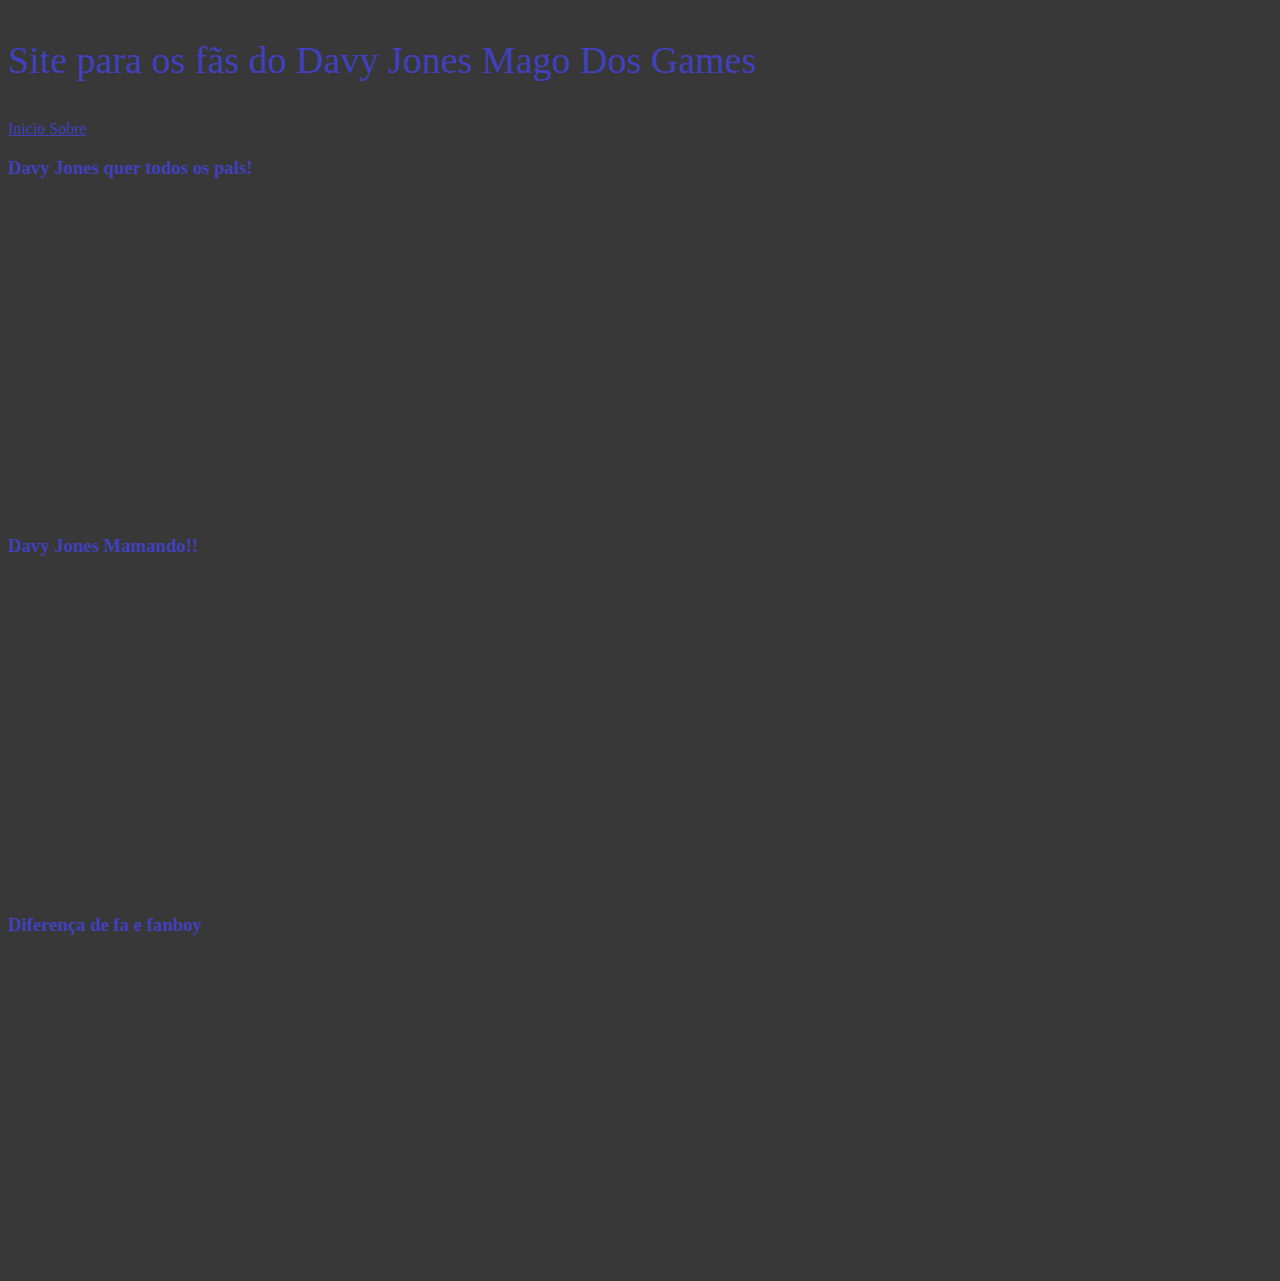
<file: index.html>
<!DOCTYPE html>
<html lang="en">
<head>
    <meta charset="UTF-8">
    <meta name="viewport" content="width=device-width, initial-scale=1.0">
    <title>Document</title>
    <link rel="stylesheet" href="style.css">
</head>
<body>
    
    <p  class="p1">
        Site para os fãs do Davy Jones Mago Dos Games
        </p>

    <header class="Titulo-daora">
        <nav>
            <a href="#">Inicio    </a>
            <a href="#">Sobre    </a>
        </nav>
    </header>

    <h3>Davy Jones quer todos os pals!</h3>

    <iframe width="560" height="315" src="https://www.youtube.com/embed/OI5N7JO8GnE?si=F4LLwGcv_N36yQdW" title="YouTube video player" frameborder="0" allow="accelerometer; autoplay; clipboard-write; encrypted-media; gyroscope; picture-in-picture; web-share" referrerpolicy="strict-origin-when-cross-origin" allowfullscreen></iframe>

    <h3>Davy Jones Mamando!!</h3>

    <iframe width="560" height="315" src="https://www.youtube.com/embed/26IAeL3aJCU?si=MeSfEl7JDPSCTO3P" title="YouTube video player" frameborder="0" allow="accelerometer; autoplay; clipboard-write; encrypted-media; gyroscope; picture-in-picture; web-share" referrerpolicy="strict-origin-when-cross-origin" allowfullscreen></iframe>

    <h3>Diferença de fa e fanboy</h3>

    <iframe width="560" height="315" src="https://www.youtube.com/embed/vMJ6rUG2rGc?si=Xdi7HUlv0POaMbIv" title="YouTube video player" frameborder="0" allow="accelerometer; autoplay; clipboard-write; encrypted-media; gyroscope; picture-in-picture; web-share" referrerpolicy="strict-origin-when-cross-origin" allowfullscreen></iframe>

</body>
</html>
</file>
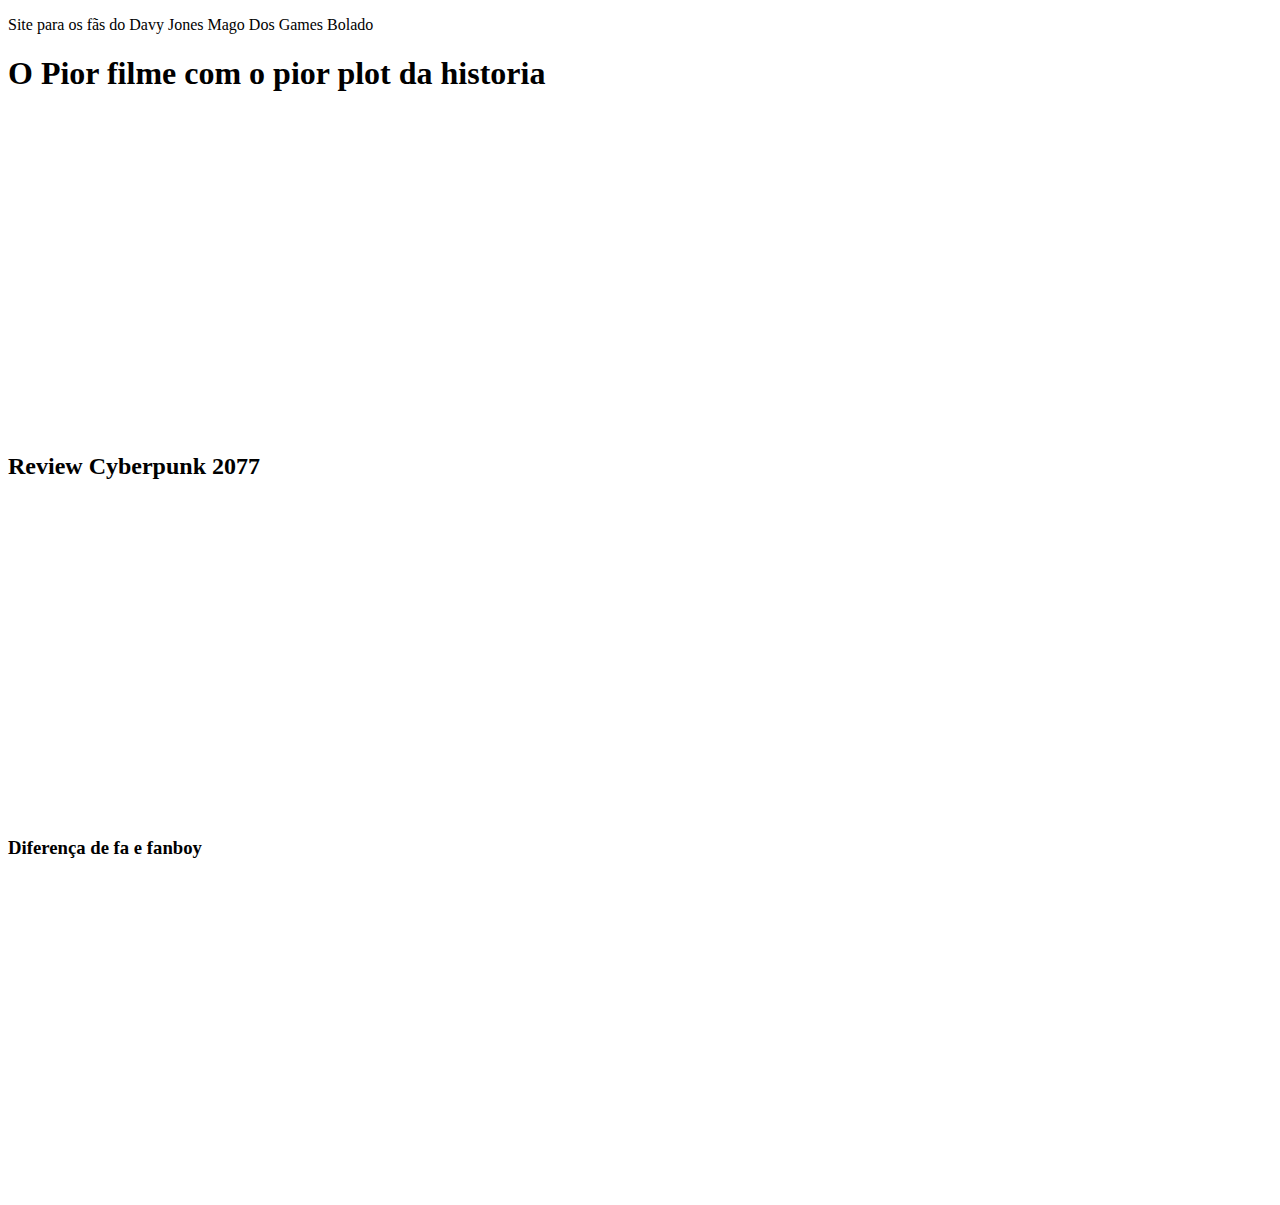
<file: P1-1E-main/index.html>
<!DOCTYPE html>
<html lang="en">
<head>
    <meta charset="UTF-8">
    <meta name="viewport" content="width=device-width, initial-scale=1.0">
    <title>Document</title>
</head>
<body>
    <p>
    Site para os fãs do Davy Jones Mago Dos Games Bolado
    </p>

    <h1>O Pior filme com o pior plot da historia</h1>

    <iframe width="560" height="315" src="https://www.youtube.com/embed/NNrHVhvmZ-Q?si=f-FggVOqY5lhBNuY" title="YouTube video player" frameborder="0" allow="accelerometer; autoplay; clipboard-write; encrypted-media; gyroscope; picture-in-picture; web-share" referrerpolicy="strict-origin-when-cross-origin" allowfullscreen></iframe>

    <h2>Review Cyberpunk 2077</h2>

    <iframe width="560" height="315" src="https://www.youtube.com/embed/QNKS3vkGAag?si=o6hl9sPf_kgI8-tr" title="YouTube video player" frameborder="0" allow="accelerometer; autoplay; clipboard-write; encrypted-media; gyroscope; picture-in-picture; web-share" referrerpolicy="strict-origin-when-cross-origin" allowfullscreen></iframe>

    <h3>Diferença de fa e fanboy</h3>

    <iframe width="560" height="315" src="https://www.youtube.com/embed/vMJ6rUG2rGc?si=Xdi7HUlv0POaMbIv" title="YouTube video player" frameborder="0" allow="accelerometer; autoplay; clipboard-write; encrypted-media; gyroscope; picture-in-picture; web-share" referrerpolicy="strict-origin-when-cross-origin" allowfullscreen></iframe>

</body>
</html>
</file>
<file: style.css>
body{
    background-color: #383838;
}

p{
    color: rgb(65, 65, 190);
}

h3{
    color: rgb(65, 65, 190);
}

.p1{
    font-size: 38px;
}

header{
    background-color: #383838;
}

a{
    color: rgb(65, 65, 190);
}
</file>
